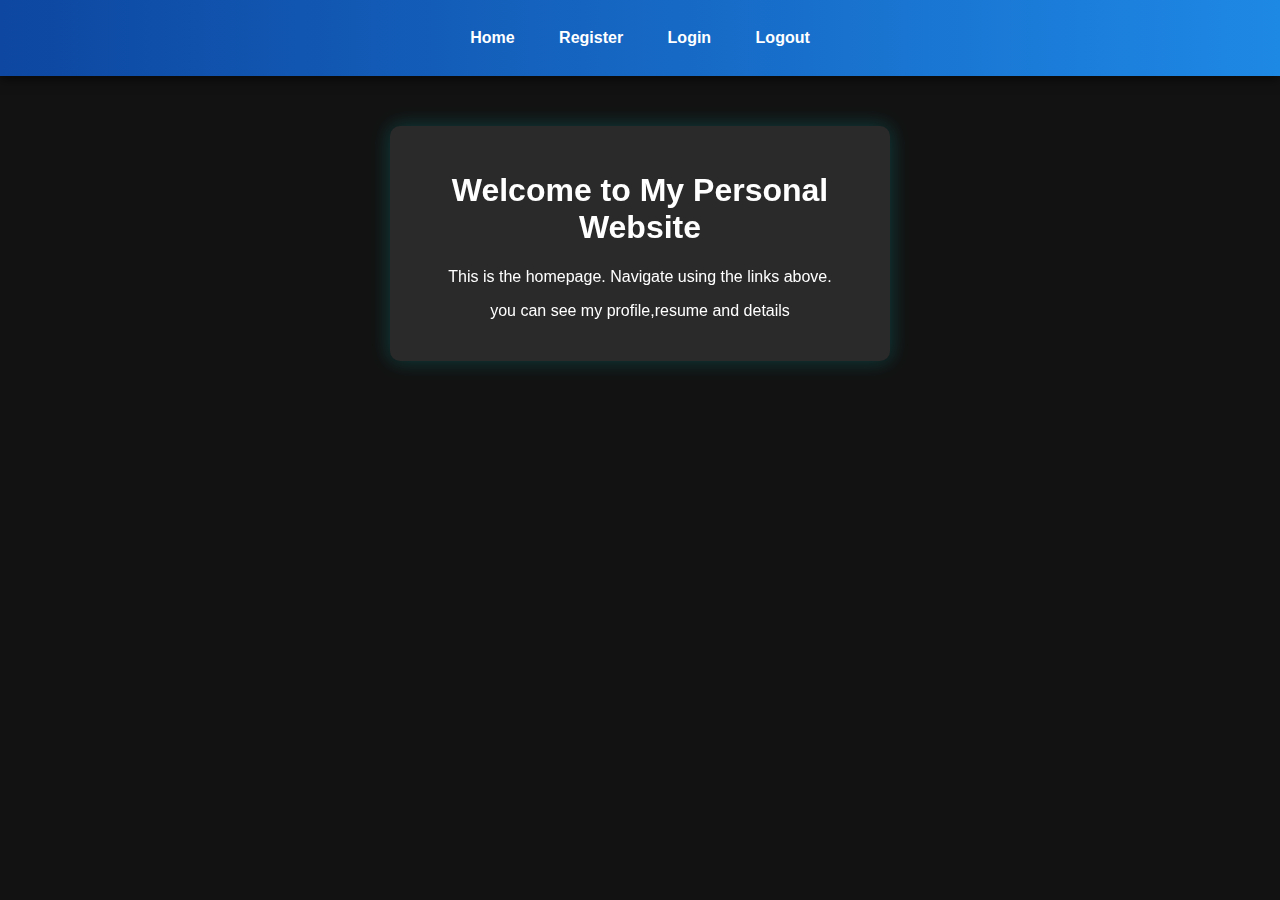
<file: index.html>
<!DOCTYPE html>
<html lang="en">
<head>
    <meta charset="UTF-8">
    <meta name="viewport" content="width=device-width, initial-scale=1.0">
    <title>Home</title>
    <link rel="stylesheet" href="styles.css">
</head>
<body>
    <nav class="navbar">
        <a href="index.html">Home</a>
        <a href="register.html">Register</a>
        <a href="login.html">Login</a>
        <a href="logout.html">Logout</a>
    </nav>
    <div class="container">
        <h1>Welcome to My Personal Website</h1>
        <p>This is the homepage. Navigate using the links above.</p>
        <p>you can see my profile,resume and details</p>
    </div>
</body>
</html>
</file>
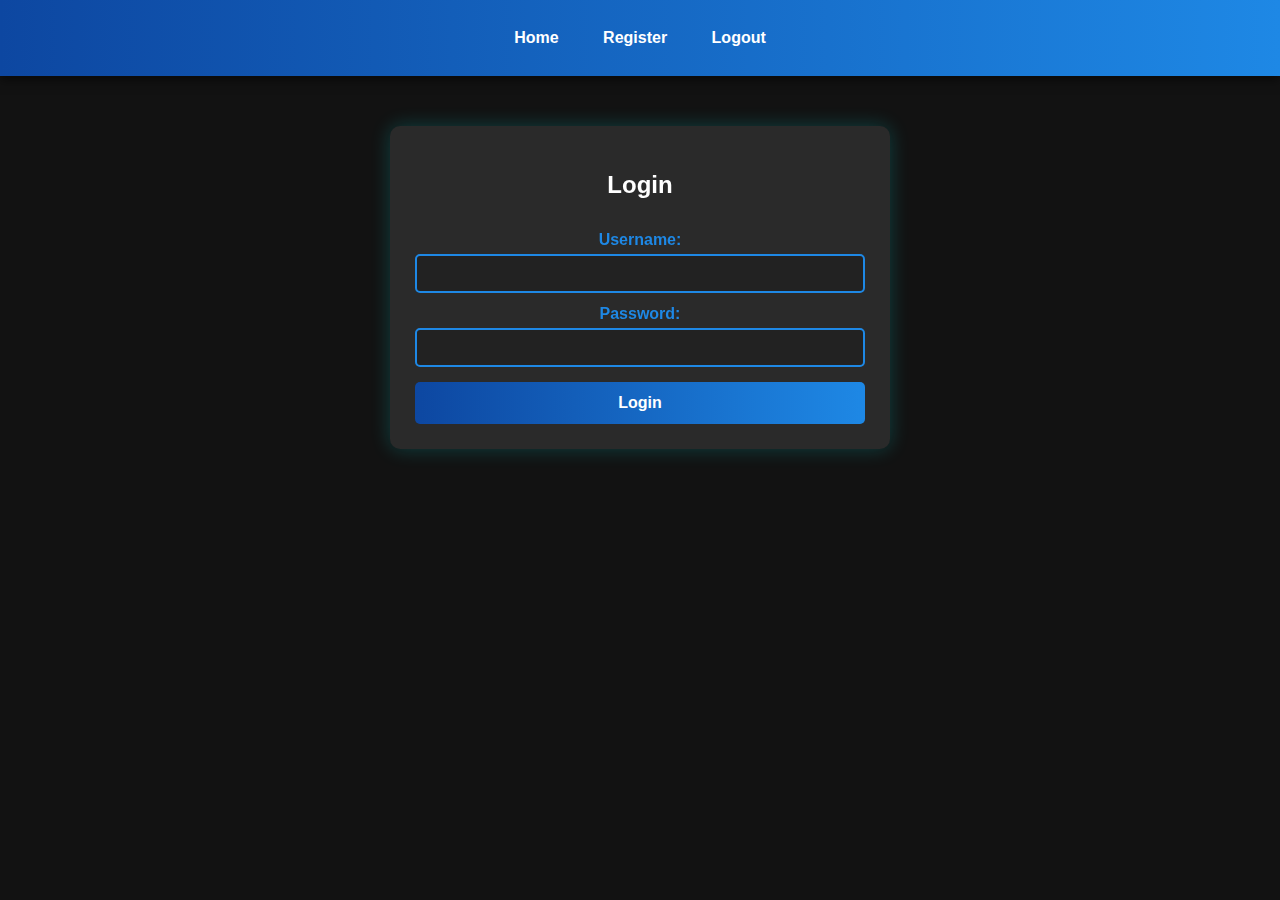
<file: login.html>
<!DOCTYPE html>
<html lang="en">
<head>
    <meta charset="UTF-8">
    <meta name="viewport" content="width=device-width, initial-scale=1.0">
    <title>Login</title>
    <link rel="stylesheet" href="styles.css">
</head>
<body>
    <nav class="navbar">
        <a href="index.html">Home</a>
        <a href="register.html">Register</a>
        <a href="logout.html">Logout</a>
    </nav>
    <div class="form-container">
        <h2>Login</h2>
        <form action="index.html">
            <label for="username">Username:</label>
            <input type="text" id="username" name="username" required>
            <label for="password">Password:</label>
            <input type="password" id="password" name="password" required>
            <button type="submit">Login</button>
        </form>
    </div>
</body>
</html>
</file>
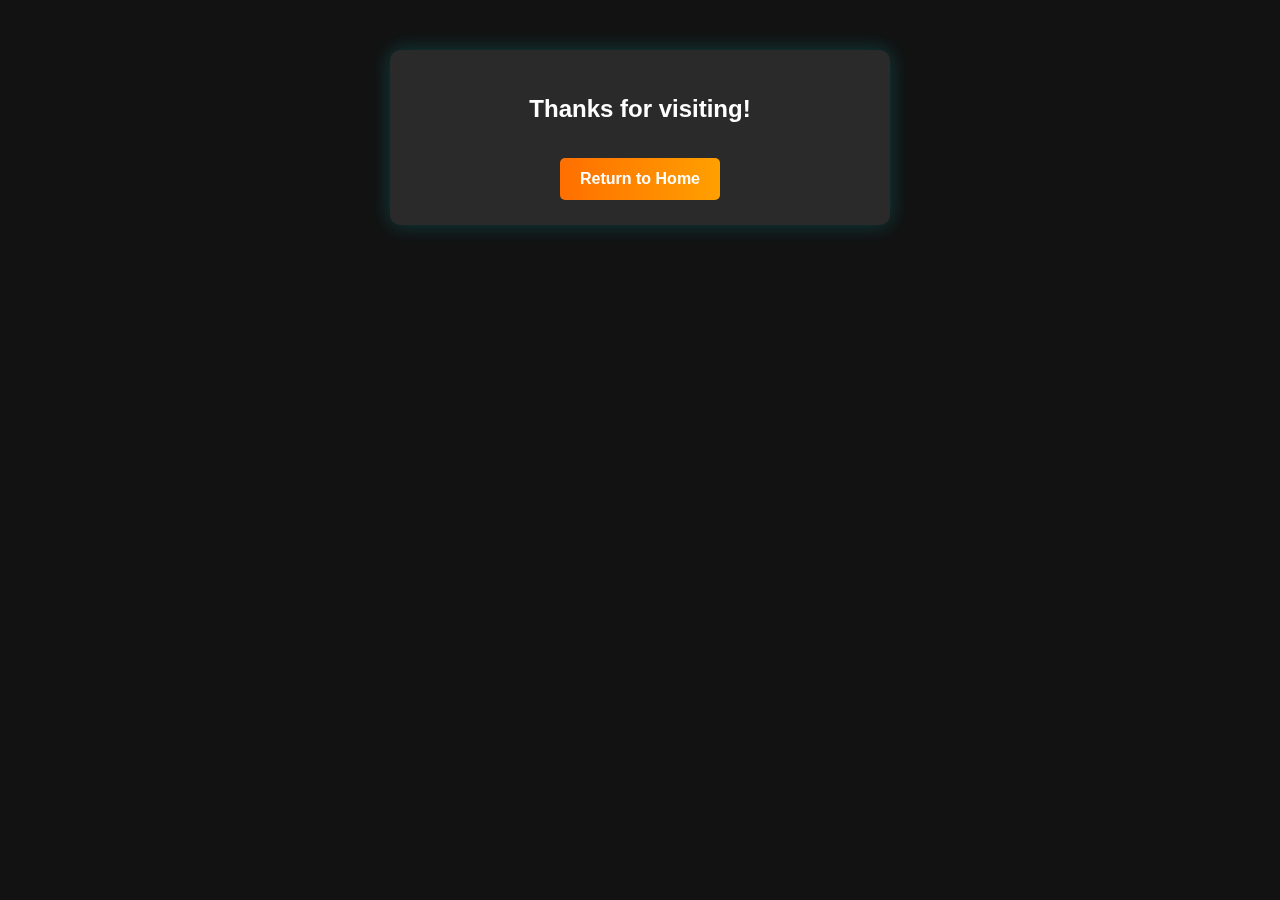
<file: logout.html>
<!DOCTYPE html>
<html lang="en">
<head>
    <meta charset="UTF-8">
    <meta name="viewport" content="width=device-width, initial-scale=1.0">
    <title>Logout</title>
    <link rel="stylesheet" href="styles.css">
</head>
<body>
    <div class="logout">
        <h2>Thanks for visiting!</h2>
        <a href="index.html">Return to Home</a>
    </div>
</body>
</html>
</file>
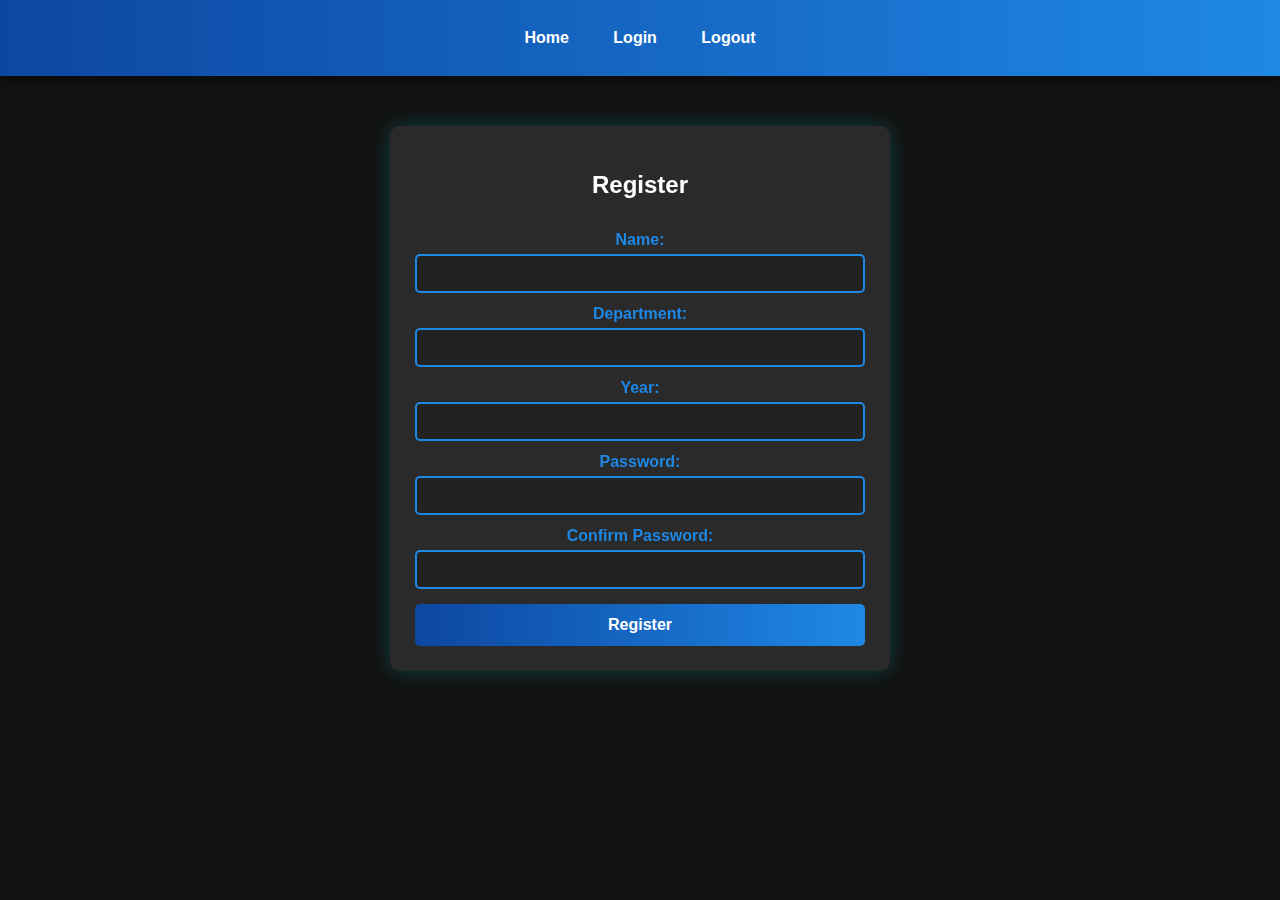
<file: register.html>
<!DOCTYPE html>
<html lang="en">
<head>
    <meta charset="UTF-8">
    <meta name="viewport" content="width=device-width, initial-scale=1.0">
    <title>Register</title>
    <link rel="stylesheet" href="styles.css">
</head>
<body>
    <nav class="navbar">
        <a href="index.html">Home</a>
        <a href="login.html">Login</a>
        <a href="logout.html">Logout</a>
    </nav>
    <div class="form-container">
        <h2>Register</h2>
        <form action="login.html">
            <label for="name">Name:</label>
            <input type="text" id="name" name="name" required>
            <label for="department">Department:</label>
            <input type="text" id="department" name="department" required>
            <label for="year">Year:</label>
            <input type="text" id="year" name="year" required>
            <label for="password">Password:</label>
            <input type="password" id="password" name="password" required>
            <label for="confirm_password">Confirm Password:</label>
            <input type="password" id="confirm_password" name="confirm_password" required>
            <button type="submit">Register</button>
        </form>
    </div>
</body>
</html>
</file>
<file: styles.css>
/* General Styles */
body {
    font-family: 'Poppins', sans-serif;
    margin: 0;
    padding: 0;
    background-color: #121212;
    color: #ffffff;
}

/* Navigation Bar */
.navbar {
    background: linear-gradient(90deg, #0d47a1, #1e88e5);
    padding: 15px;
    text-align: center;
    box-shadow: 0px 4px 10px rgba(0, 0, 0, 0.5);
}

.navbar a {
    color: #ffffff;
    text-decoration: none;
    padding: 14px 20px;
    display: inline-block;
    font-weight: bold;
    transition: all 0.3s ease-in-out;
}

.navbar a:hover {
    background-color: rgba(255, 255, 255, 0.2);
    border-radius: 5px;
}

/* Main Container */
.container, .form-container, .logout {
    width: 80%;
    max-width: 450px;
    margin: 50px auto;
    padding: 25px;
    background: rgba(255, 255, 255, 0.1);
    backdrop-filter: blur(10px);
    box-shadow: 0px 0px 20px rgba(0, 255, 255, 0.2);
    border-radius: 10px;
    text-align: center;
}

/* Forms */
form {
    display: flex;
    flex-direction: column;
}

label {
    margin-top: 12px;
    font-weight: bold;
    color: #1e88e5;
}

input {
    padding: 10px;
    margin-top: 5px;
    border: 2px solid #1e88e5;
    border-radius: 5px;
    background-color: #222;
    color: #ffffff;
    outline: none;
}

input:focus {
    border-color: #0d47a1;
    box-shadow: 0px 0px 10px #1e88e5;
}

/* Buttons */
button {
    margin-top: 15px;
    padding: 12px;
    background: linear-gradient(90deg, #0d47a1, #1e88e5);
    color: white;
    font-size: 16px;
    font-weight: bold;
    border: none;
    cursor: pointer;
    border-radius: 5px;
    transition: all 0.3s ease-in-out;
}

button:hover {
    background: linear-gradient(90deg, #1e88e5, #0d47a1);
    box-shadow: 0px 0px 10px #1e88e5;
}

/* Logout Page */
.logout a {
    display: inline-block;
    margin-top: 15px;
    padding: 12px 20px;
    background: linear-gradient(90deg, #ff6f00, #ffa000);
    color: white;
    text-decoration: none;
    font-weight: bold;
    border-radius: 5px;
    transition: all 0.3s ease-in-out;
}

.logout a:hover {
    background: linear-gradient(90deg, #ffa000, #ff6f00);
    box-shadow: 0px 0px 10px #ffa000;
}

/* Animations */
@keyframes glow {
    0% { box-shadow: 0px 0px 5px #1e88e5; }
    50% { box-shadow: 0px 0px 20px #1e88e5; }
    100% { box-shadow: 0px 0px 5px #1e88e5; }
}

button:hover, input:focus {
    animation: glow 1.5s infinite alternate;
}
</file>
